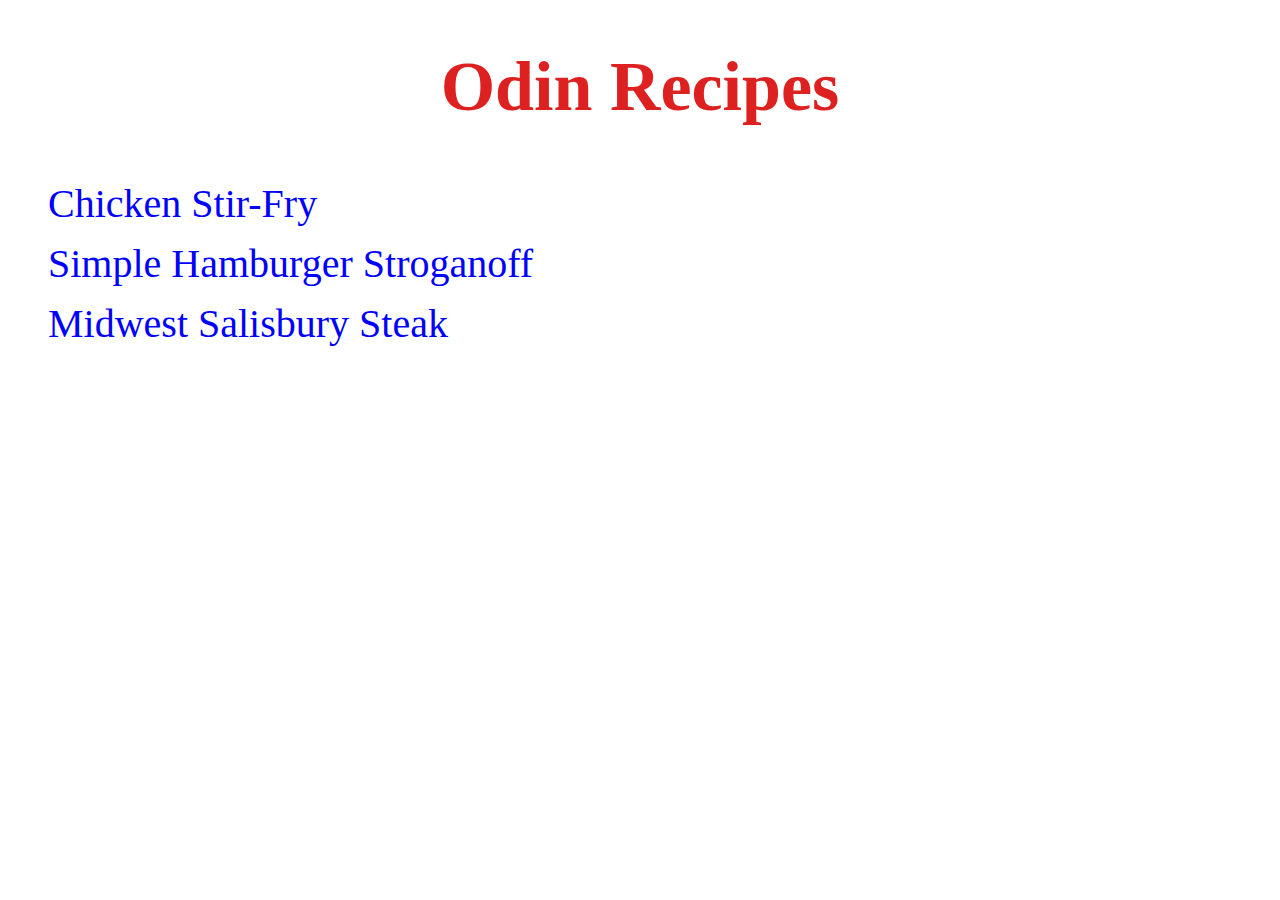
<file: index.html>
<!DOCTYPE html>
<html lang="en">
<head>
    <meta charset="UTF-8">
    <meta name="viewport" content="width=device-width, initial-scale=1.0">
    <title>Odin Recipes</title>
    <link rel="stylesheet" href="index.css">
</head>
<body>
    <h1>Odin Recipes</h1>
    <ul>
        <li><a href="./recipes/chicken-stir-fry.html">Chicken Stir-Fry</a></li>
        <li><a href="./recipes/hamburger-stroganoff.html">Simple Hamburger Stroganoff</a></li>
        <li><a href="./recipes/salisbury-steak.html">Midwest Salisbury Steak</a></li>
    </ul>
</body>
</html>
</file>
<file: index.css>
body {
    font-family: Georgia, 'Times New Roman', Times, serif;
}
h1 {
    font-weight: 800;
    color: rgba(221, 29, 29, 0.988);
    font-size: 70px;
    text-align: center;
}

a {
    font-size: 40px;
    color: blue;
    text-decoration: none;
}
li {
    list-style-type: none;
    line-height: 1.5;
}
</file>
